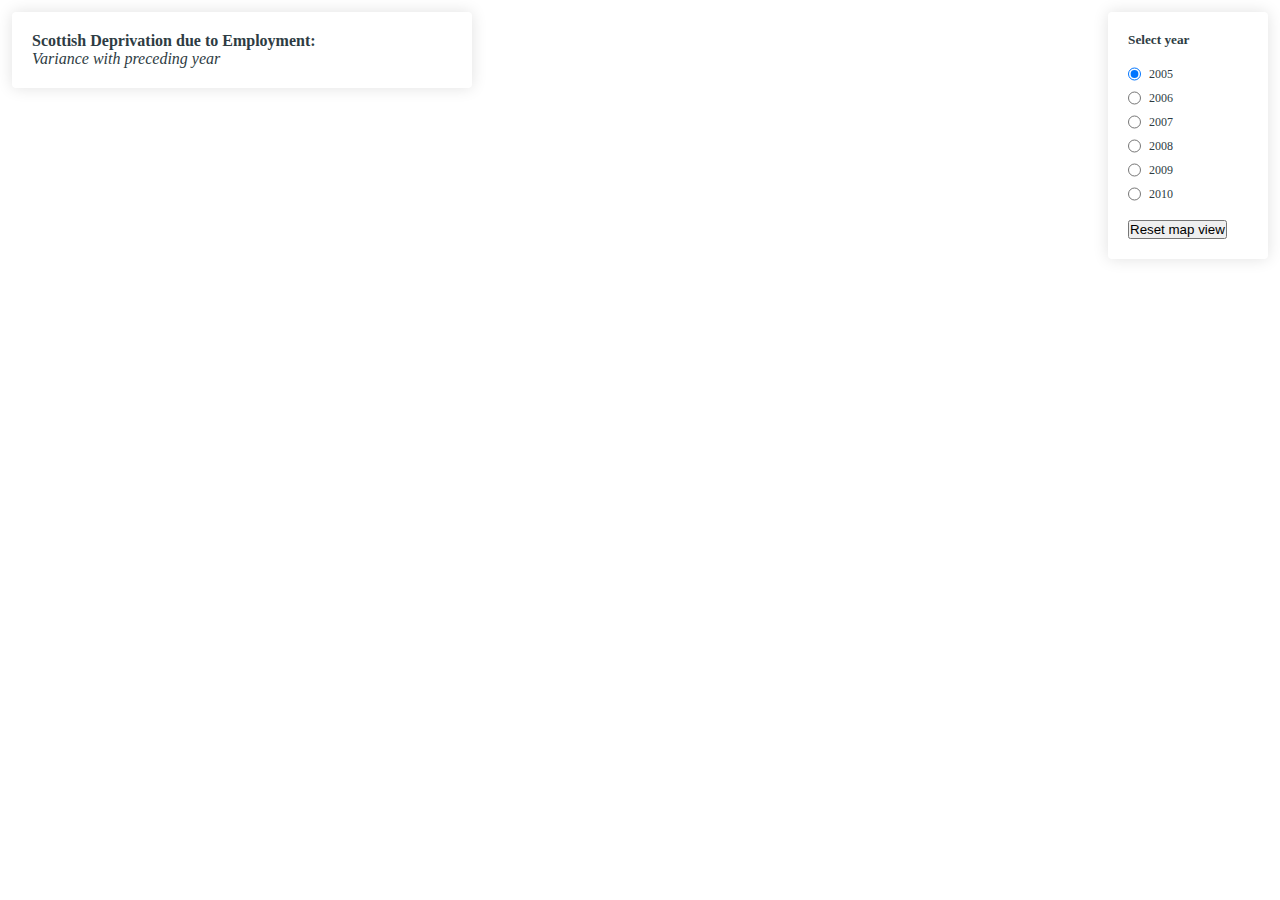
<file: airshiptest/index.html>
<!DOCTYPE html>
<html>

<head>
  <title>Example | CARTO-VL</title>
  <meta name="viewport" content="width=device-width, initial-scale=1.0">
  <meta charset="UTF-8">
  <!-- Include CARTO VL JS -->
  <script src="https://libs.cartocdn.com/carto-vl/v0.5.0-beta/carto-vl.js"></script>
  <!-- Include Mapbox GL JS -->
  <script src="https://cartodb-libs.global.ssl.fastly.net/mapbox-gl/v0.45.0-carto1/mapbox-gl.js"></script>
  <!-- Include Mapbox GL CSS -->
  <link href="https://api.tiles.mapbox.com/mapbox-gl-js/v0.45.0/mapbox-gl.css" rel="stylesheet" />
  <style>
    * {
      margin: 0;
      padding: 0;
      box-sizing: border-box;
    }

    #map {
      position: absolute;
      height: 100%;
      width: 100%;
    }

    #controls {
      position: absolute;
      padding: 20px;
      background: white;
      top: 12px;
      right: 12px;
      box-shadow: 0 0 16px rgba(0, 0, 0, 0.12);
      border-radius: 4px;
      width: 160px;
      color: #2E3C43;
    }

    #controls li {
      list-style-type: none;
      margin: 0 0 8px 0;
      display: flex;
      vertical-align: middle;
    }

    #controls li input {
      margin: 0 8px 0 0;
    }

    #controls li label {
      font: 12px/16px 'Open Sans';
      cursor: pointer;
    }

    #controls li:last-child {
      margin-bottom: 0;
    }

    #title {
      position: absolute;
      padding: 20px;
      background: white;
      top: 12px;
      left: 12px;
      box-shadow: 0 0 16px rgba(0, 0, 0, 0.12);
      border-radius: 4px;
      width: 460px;
      color: #2E3C43;
    }
  </style>
</head>

<body>
  <div id="map"></div>
  <div id="controls">
    <h5>Select year</h5>
    <br/>
    <ul>
      <li>
        <input type="radio" name="style" onclick="setColorRampColumn('_2005')" id="poly_2005" checked>
        <label for="auto">2005</label>
      </li>
      <li>
        <input type="radio" name="style" onclick="setColorRampColumn('_2006')" id="poly_2006">
        <label for="auto">2006</label>
      </li>
      <li>
        <input type="radio" name="style" onclick="setColorRampColumn('_2007')" id="poly_2007">
        <label for="auto">2007</label>
      </li>
      <li>
        <input type="radio" name="style" onclick="setColorRampColumn('_2008')" id="poly_2008">
        <label for="auto">2008</label>
      </li>
      <li>
        <input type="radio" name="style" onclick="setColorRampColumn('_2009')" id="poly_2009">
        <label for="auto">2009</label>
      </li>
      <li>
        <input type="radio" name="style" onclick="setColorRampColumn('_2010')" id="poly_2010">
        <label for="auto">2010</label>
      </li>
    </ul>
    <br/>
    <!-- <p onclick="printVizVariables();">Print viz vars</p>
    <br/> -->
    <button type="button" onclick="flyToPlace([-4.18265, 56.816922],5.7);">Reset map view</button>
    <br/>
    
  </div>
  <div id="title">
    <p><b>Scottish Deprivation due to Employment:</b></p>
    <p><i>Variance with preceding year</i></p>
  </div>
  <script>
    const map = new mapboxgl.Map({
      container: 'map',
      style: 'https://basemaps.cartocdn.com/gl/positron-gl-style/style.json',
      center: [-4.18265, 56.816922],
      zoom: 5.7,
      dragRotate: false
    });

    carto.setDefaultAuth({
      user: 'steve-carto',
      apiKey: '6Lw1Y1TTqhkvUxW2g7syPg'
    });

    const source = new carto.source.SQL(`
      SELECT * FROM sg_datazone_bdry_2001_deprv_time 
      WHERE the_geom && ST_MakeEnvelope(-7.65, 58.66, -1.7, 54.7, 4326)
    `);
    const s = carto.expressions;
    const viz = new carto.Viz({
      variables: {
        glob_min: s.globalMin(s.prop('_2005')),
        glob_max: s.globalMax(s.prop('_2005')),
        area_min: s.globalMin(s.prop('polygon_area')),
        area_max: s.globalMax(s.prop('polygon_area'))
      },
      color: s.ramp(s.globalQuantiles(s.prop('_2005'), 10), s.palettes.DARKMINT),
      strokeColor: s.rgba(120, 120, 120, 0.5),
      filter: s.between(s.prop('polygon_area'), s.div(1, s.mul(s.zoom(),100)), 0.2)
    });
    const layer = new carto.Layer('layer0', source, viz);
    layer.addTo(map);


    const interactivity = new carto.Interactivity(layer);
    interactivity.on('featureClick', event => {
      var target = [];
      target.push(event.coordinates.lng);
      target.push(event.coordinates.lat);
      flyToPlace(target,7);
    });


    function setColorRampColumn(column) {
      console.log('setColorRampColumn fired: ' + column)
      let newViz = new carto.Viz({
        color: s.ramp(s.globalQuantiles(s.prop(column), 10), s.palettes.DARKMINT),
        strokeColor: s.rgba(120, 120, 120, 0.5),
        filter: s.between(s.prop('polygon_area'), s.div(1, s.mul(s.zoom(),100)), 0.2)
      });

      //this didn't work out:
      // let newViz = new carto.Viz(viz._getdefinition);
      // console.log(newViz);
      // newViz.color = s.ramp(s.globalQuantiles(s.prop(column), 10), s.palettes.DARKMINT);

      layer.blendToViz(newViz, 5000);
    }

    function printVizVariables() {
      console.log("Variable: glob_min = " + viz.variables.glob_min.value);
      console.log("Variable: glob_max = " + viz.variables.glob_max.value);
      console.log("Variable: area_min = " + viz.variables.area_min.value);
      console.log("Variable: area_max = " + viz.variables.area_max.value);
    }

    function flyToPlace(target,zoom){
      map.flyTo({
        center: target,
        zoom: zoom,
        bearing: 0,
        speed: 0.3, 
        curve: 1
    });
    }

  </script>
</body>

</html>
</file>
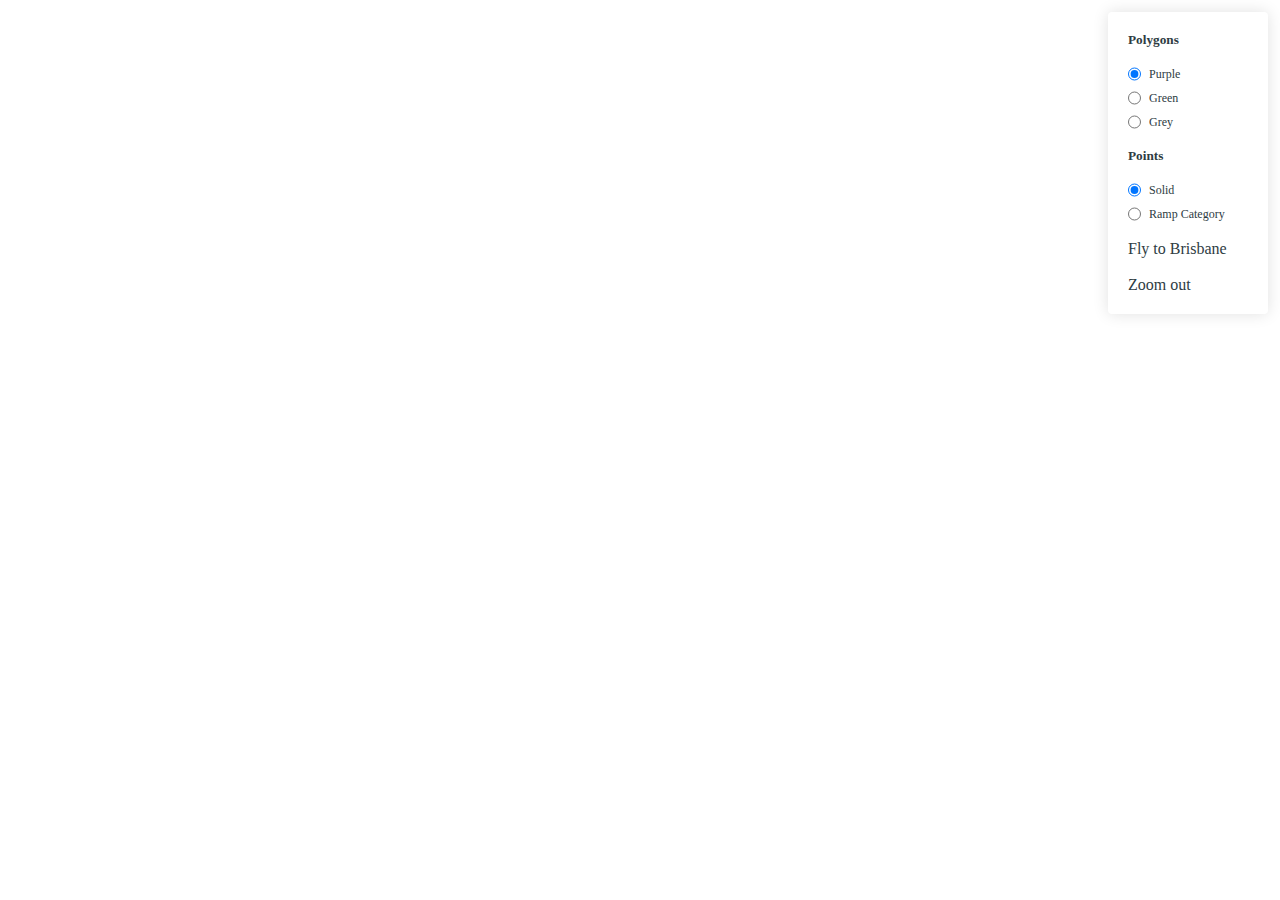
<file: PS/index.html>
<!DOCTYPE html>
<html>

<head>
  <title>Example | CARTO-VL</title>
  <meta name="viewport" content="width=device-width, initial-scale=1.0">
  <meta charset="UTF-8">
  <!-- Include CARTO VL JS -->
  <script src="https://cartodb.github.io/carto-vl/dist/carto-vl.js"></script>
  <!-- Include Mapbox GL JS -->
  <script src="https://cartodb-libs.global.ssl.fastly.net/mapbox-gl/v0.45.0-carto1/mapbox-gl.js"></script>
  <!-- Include Mapbox GL CSS -->
  <link href="https://api.tiles.mapbox.com/mapbox-gl-js/v0.45.0/mapbox-gl.css" rel="stylesheet" />
  <style>
    * {
      margin: 0;
      padding: 0;
      box-sizing: border-box;
    }
    
    #map {
      position: absolute;
      height: 100%;
      width: 100%;
    }
    
    #controls {
      position: absolute;
      padding: 20px;
      background: white;
      top: 12px;
      right: 12px;
      box-shadow: 0 0 16px rgba(0, 0, 0, 0.12);
      border-radius: 4px;
      width: 160px;
      color: #2E3C43;
    }
    
    #controls li {
      list-style-type: none;
      margin: 0 0 8px 0;
      display: flex;
      vertical-align: middle;
    }
    
    #controls li input {
      margin: 0 8px 0 0;
    }
    
    #controls li label {
      font: 12px/16px 'Open Sans';
      cursor: pointer;
    }
    
    #controls li:last-child {
      margin-bottom: 0;
    }
  </style>
</head>

<body>
  <div id="map"></div>
  <div id="controls">
    <h5>Polygons</h5>
    <br/>
    <ul>
      <li>
        <input type="radio" name="style" onclick="setPolysPurple()" id="poly_purple" checked>
        <label for="auto">Purple</label>
      </li>
      <li>
        <input type="radio" name="style" onclick="setPolysGreen()" id="poly_green">
        <label for="auto">Green</label>
      </li>
      <li>
        <input type="radio" name="style" onclick="setPolysGray()" id="poly_gray">
        <label for="auto">Grey</label>
      </li>
    </ul>
    <br/>
    <h5>Points</h5>
    <br/>
    <ul>
      <li>
        <input type="radio" name="points_style" onclick="setPointsSolid()" id="solid" checked>
        <label for="auto">Solid</label>
      </li>
      <li>
        <input type="radio" name="points_style" onclick="setRampCategory()" id="catgeory">
        <label for="auto">Ramp Category</label>
      </li>
    </ul>
    <br/>
    <!--<h5>Filter</h5>
    <br/>
    <ul>
      <li>
        <input type="checkbox" name="filter" onclick="setPointsFilter()" id="pointsFilter">
        <label for="auto">Only Supermarkets</label>
      </li>
    </ul><br/>-->
    <p onclick="flyToBrisbane();">Fly to Brisbane</p><br/>
    <p onclick="flyToAustralia();">Zoom out</p>
  </div>
  <script>
    const map = new mapboxgl.Map({
      container: 'map',
      style: 'https://basemaps.cartocdn.com/gl/positron-gl-style/style.json',
      center: [133.7751, -25.2744],
      zoom: 3,
      dragRotate: false
    });

    carto.setDefaultAuth({
      user: 'steve-carto',
      apiKey: 'YOUR_API_KEY'
    });

    const source = new carto.source.Dataset(`
      sa1_2016_aust
    `);
    const s = carto.expressions;
    const viz = new carto.Viz({
      color: s.rgba(100, 0, 175, 0.5)
    });
    const layer = new carto.Layer('layer', source, viz);
    
    var polysColor = s.rgba(100, 0, 175, 0.5);

/*
    const interactivity = new carto.Interactivity(layer);
    interactivity.on('featureEnter', event => {
      style(event.features);
    });
    interactivity.on('featureLeave', event => {
      styleRevert(event.features);
    });
*/
    layer.addTo(map);

    const points_source = new carto.source.Dataset(`
      australia_retail_points
    `);
    const points_viz = new carto.Viz({
      color: s.rgba(180, 0, 20, 0.9),
      strokeWidth: 0.3,
      strokeColor: s.hsv(1, 0, 1)
    });
    const points_layer = new carto.Layer('points_layer', points_source, points_viz);
    points_layer.addTo(map);

    function setPolysPurple() {
      polysColor = s.rgba(100, 0, 175, 0.5);
      layer.blendToViz(new carto.Viz({
        color: polysColor
      }));
    }

    function setPolysGreen() {
      polysColor = s.rgba(60, 200, 40, 0.8);
      layer.blendToViz(new carto.Viz({
        color: polysColor
      }));
    }
    
    function setPolysGray() {
      polysColor = s.rgba(120, 120, 120, 0.3);
      layer.blendToViz(new carto.Viz({
        color: polysColor
      }));
    }

    function setPointsSolid() {
      points_layer.blendToViz(new carto.Viz({
        color: s.rgba(180, 0, 20, 0.9),
        strokeWidth: 0.3,
        strokeColor: s.hsv(1, 0, 1)
      }));
    }

    function setRampCategory() {
      points_layer.blendToViz(new carto.Viz({
        color: s.ramp(s.prop('type'), s.palettes.VIVID),
        strokeWidth: 0.5,
        strokeColor: s.rgba(230, 230, 230, 0.8),
        width: 7
      }));
    }
    
    function style(features){
      features.forEach(function(feature){
        feature.color.blendTo(s.rgba(20, 20, 20, 0.9),200);
      })
    }
    
    function styleRevert(features){
      features.forEach(function(feature){
        feature.color.blendTo(polysColor,200);
      })
    }

    //not implemented
    function setPointsFilter() {
      console.log(points_layer);
      points_layer.blendToViz(new carto.Viz({
        color: s.ramp(s.prop('type'), s.palettes.VIVID),
        strokeWidth: 0.5,
        strokeColor: s.rgba(230, 230, 230, 0.8),
        width: 7,
        filter: 1
      }));
    }

    function flyToBrisbane() {
      map.flyTo({
        center: [153.021072, -27.470125],
        zoom: 11
      });
    }

    function flyToAustralia() {
      map.flyTo({
        center: [133.7751, -25.2744],
        zoom: 3
      });
    }
  </script>
</body>

</html>
</file>
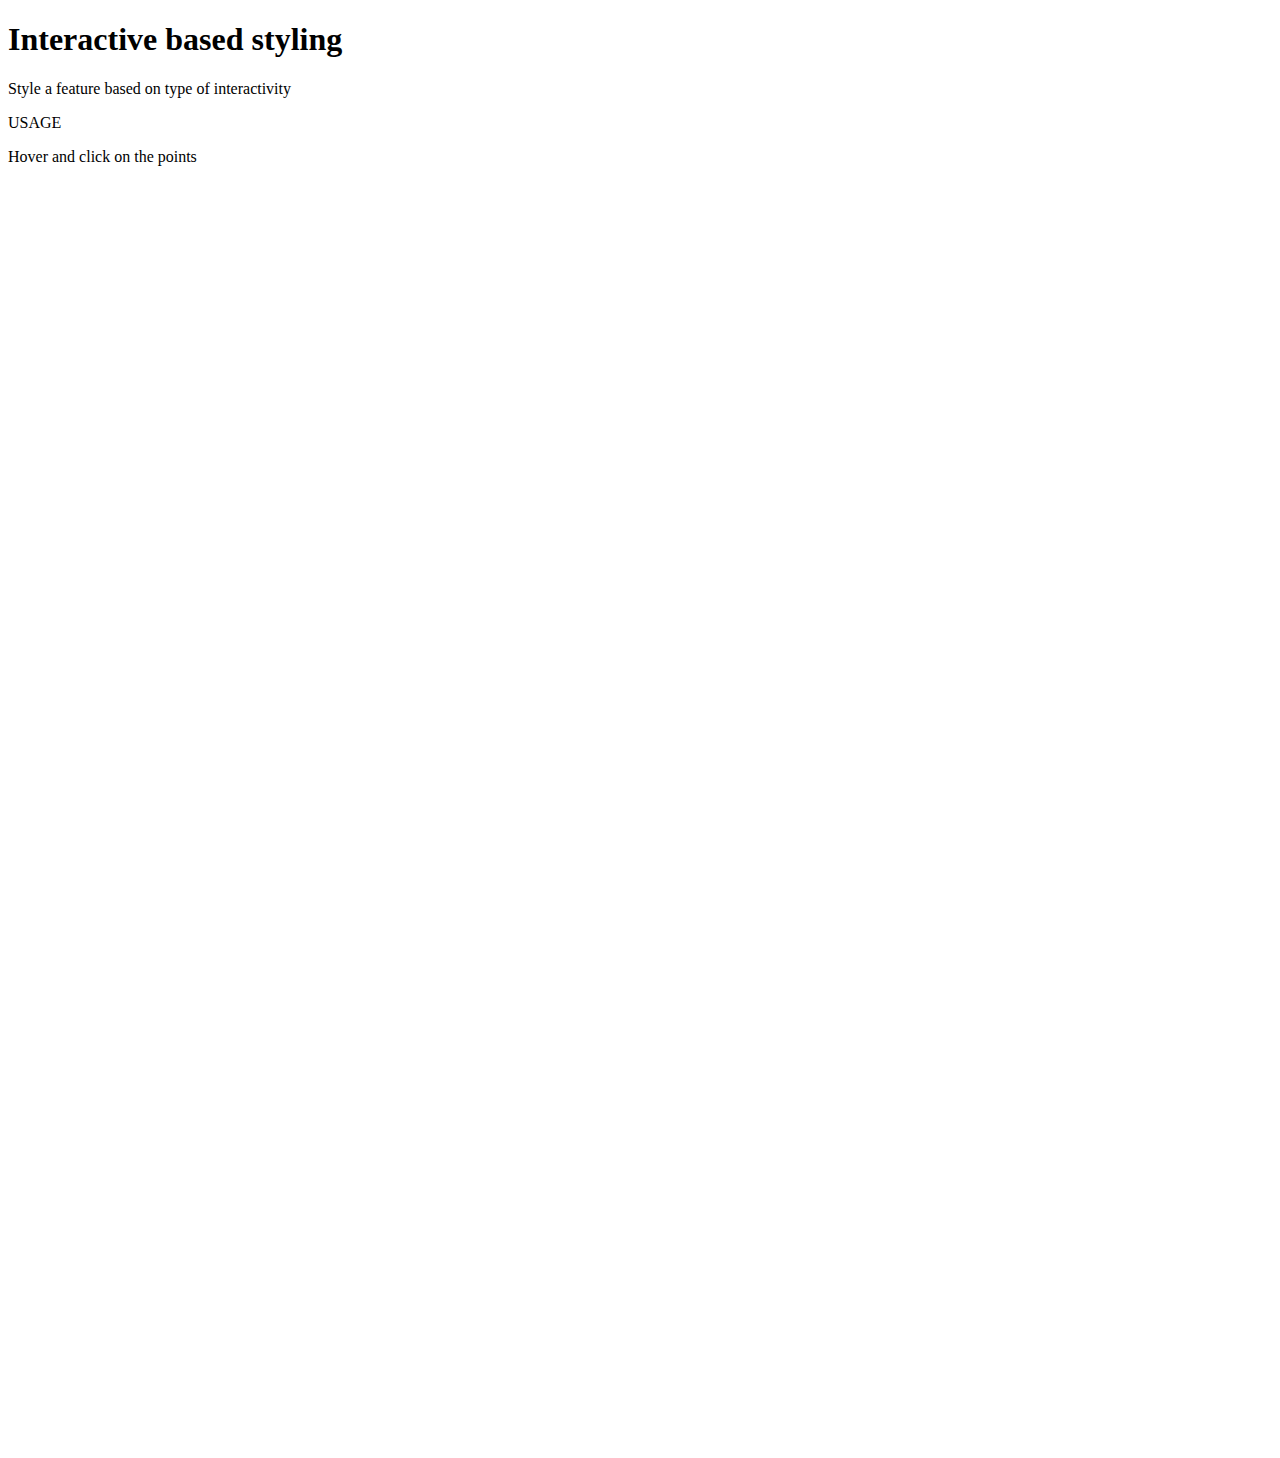
<file: airshiptest/steph.html>
<!DOCTYPE html>
<html>

<head>
  <title>Interactive based styling | CARTO</title>
  <meta name="viewport" content="width=device-width, initial-scale=1.0">
  <meta charset="UTF-8">
  <!-- Include CARTO VL JS -->
  <script src="https://libs.cartocdn.com/carto-vl/v0.6.2/carto-vl.min.js"></script>
  <!-- Include Mapbox GL JS -->
  <script src="https://libs.cartocdn.com/mapbox-gl/v0.45.0-carto1/mapbox-gl.js"></script>
  <!-- Include Mapbox GL CSS -->
  <link href="https://libs.cartocdn.com/mapbox-gl/v0.45.0-carto1/mapbox-gl.css" rel="stylesheet" />
  <link href="https://carto.com/developers/carto-vl/examples/maps/style.css" rel="stylesheet">
</head>

<body>
  <div id="map"></div>
  <aside class="toolbox">
    <div class="box">
      <header>
        <h1>Interactive based styling</h1>
      </header>
      <section>
        <p class="description open-sans">Style a feature based on type of interactivity</p>
        <div class="separator"></div>
        <section class="usage">
          <header>USAGE</header>
          <p class="open-sans">Hover and click on the points</p>
        </section>
      </section>
      <footer class="js-footer"></footer>
    </div>
  </aside>
  <div id="loader">
    <div class="CDB-LoaderIcon CDB-LoaderIcon--big">
      <svg class="CDB-LoaderIcon-spinner" viewBox="0 0 50 50">
        <circle class="CDB-LoaderIcon-path" cx="25" cy="25" r="20" fill="none"></circle>
      </svg>
    </div>
  </div>
  <script>
    const map = new mapboxgl.Map({
      container: 'map',
      style: 'https://basemaps.cartocdn.com/gl/voyager-gl-style/style.json',
      center: [0, 30],
      zoom: 1.5,
      scrollZoom: false,
      dragRotate: false,
      touchZoomRotate: false,
    });

    // Define user
    carto.setDefaultAuth({
      user: 'cartovl',
      apiKey: 'default_public'
    });



    // Define layer
    const mySource = new carto.source.Dataset('world_population_2015');

    const viz = new carto.Viz(`
      width: sqrt($pop_2015)/200
      color: opacity(yellow, .5)
      strokeColor: opacity(yellow, 0.8)
    `);

    const updatedViz = new carto.Viz(`
      width: sqrt($pop_2015)/200
      color: opacity(red, .5)
      strokeColor: opacity(red, 0.8)
    `);

    const myLayer = new carto.Layer('layer', mySource, viz);

    // Define interactivity
    const interactivity = new carto.Interactivity(myLayer);
    const delay = 100;
    
    interactivity.on('featureClick', event => {
      if (event.features.length > 0) {
        const feature = event.features[0];

        clickedFeatureID = feature.id; //dunno if these are needed?
        clicked = true;

        myLayer.update(mySource, updatedViz).then(updateFeature(feature, 'opacity(blue, 0.8)', delay));
      }
    });

    function updateFeature(feature, value, delay) {
      console.log("feature = " + feature);
      console.log("feature.id = " + feature.id);
      console.log("value = " + value);
      console.log("delay = " + delay);

      feature.color.blendTo(value, delay);

    }

    myLayer.addTo(map, 'watername_ocean');
    myLayer.on('loaded', hideLoader);

    function hideLoader() {
      document.getElementById('loader').style.opacity = '0';
    }
  </script>
</body>

</html>
</file>
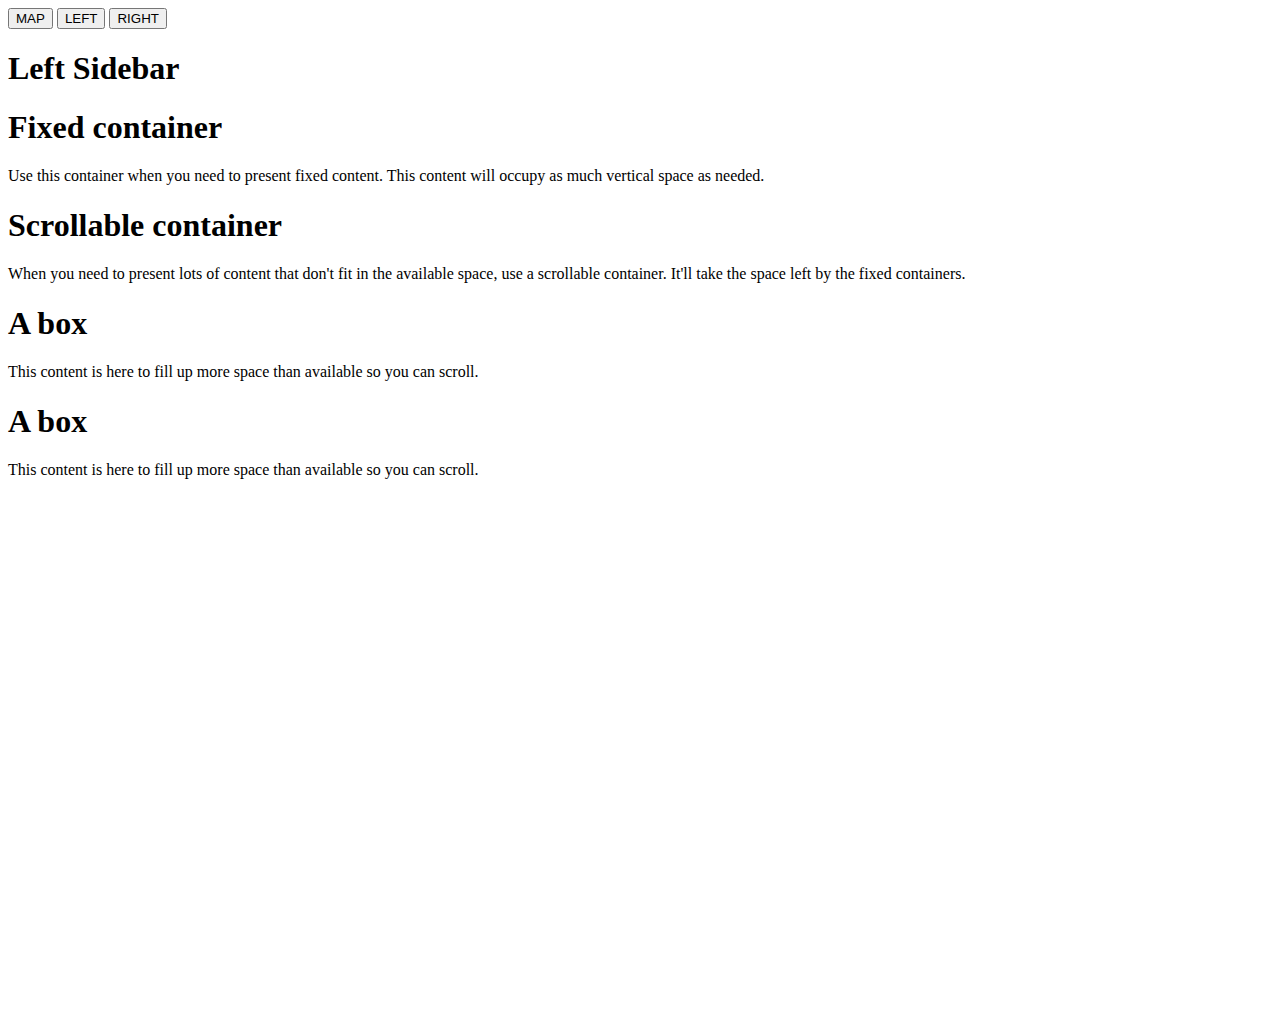
<file: airshiptest/t1.html>
<!DOCTYPE html>
<html>

<head>
  <title>Example | CARTO-VL</title>
  <meta name="viewport" content="width=device-width, initial-scale=1.0">
  <meta charset="UTF-8">
  <!-- Include CARTO VL JS -->
  <script src="https://libs.cartocdn.com/carto-vl/v0.6.2/carto-vl.min.js"></script>
  <!-- Include Mapbox GL JS -->
  <script src="https://libs.cartocdn.com/mapbox-gl/v0.45.0-carto1/mapbox-gl.js"></script>
  <!-- Include Mapbox GL CSS -->
  <link href="https://libs.cartocdn.com/mapbox-gl/v0.45.0-carto1/mapbox-gl.css" rel="stylesheet" />

  <!-- Include airship -->
  <link rel="stylesheet" href="https://deploy-preview-141--carto-airship.netlify.com/packages/styles/dist/airship.css">

  <link href="https://carto.com/developers/carto-vl/examples/maps/style.css" rel="stylesheet">


  <style>
    #map {
      position: absolute;
      height: 100%;
      width: 100%;
    }
  </style>
</head>

<body class="as-app as-app--nav-top">
  <div role="tablist" class="as-toolbar-tabs as-tabs">
    <button onclick="showMap(event)" role="tab" class="as-tabs__item as-tabs__item--active">MAP</button>
    <button onclick="showLeft(event)" role="tab" class="as-tabs__item">LEFT</button>
    <button onclick="showRight(event)" role="tab" class="as-tabs__item">RIGHT</button>
  </div>

  <main class="as-app-content">
    <aside class="as-sidebar as-sidebar--left">
      <h1>Left Sidebar</h1>
      <p>
        <div class="cvl-MapInfo map-info"></div>
      </p>
    </aside>

    <div class="as-map-wrapper">
      <div id="map"></div>
    </div>

    <aside class="as-sidebar as-sidebar--right">
      <div id="right-panel-1" class="as-container as-container--border">
        <section class="as-box">
          <h1 class="as-title">Fixed container</h1>
          <p>Use this container when you need to present fixed content. This content will occupy as much vertical space as
            needed.
          </p>
        </section>
      </div>
      <div class="as-container as-container--scrollable">
        <section class="as-box">
          <h1 class="as-title">Scrollable container</h1>
          <p>When you need to present lots of content that don't fit in the available space, use a scrollable container.
            It'll take the space left by the fixed containers.</p>
        </section>
        <section class="as-box">
          <h1 class="as-title">A box</h1>
          <p>This content is here to fill up more space than available so you can scroll.</p>
        </section>
        <section class="as-box">
          <h1 class="as-box">A box</h1>
          <p>This content is here to fill up more space than available so you can scroll.</p>
        </section>
      </div>
    </aside>
  </main>
</body>

<script>
  const map = new mapboxgl.Map({
    container: 'map',
    style: 'https://basemaps.cartocdn.com/gl/positron-gl-style/style.json',
    center: [-4.076911, 54.812878],
    zoom: 4.6,
    dragRotate: false
  });

  carto.setDefaultAuth({
    user: 'steve-carto',
    apiKey: 'mTu8h5h0JSd5dZaR6uOMeQ'
  });

  const mrli_pc_sector_source = new carto.source.SQL(`
    SELECT cartodb_id,
           the_geom,
           the_geom_webmercator,
           gissect as postcode_sector,
           total_merchants,
           sales_score,
           growth_score,
           stability_score,
           ticket_size_score,
           transactions_score,
           month_date
    FROM mrli_uk
    WHERE month_date = '2018-04-01'
    AND category = 'total retail'
    ORDER BY sales_score desc
    
  `);

  const mrli_pc_area_source = new carto.source.SQL(`
    SELECT p.cartodb_id, p.the_geom, p.the_geom_webmercator, avg(m.sales_pc_area_score) as avg_sales_score
    FROM postcode_areas p
    LEFT JOIN mrli_uk_raw m
    ON p.postcode_area = m.postcode_area
    WHERE m.category = 'total retail'
    AND m.month = '2018-04-01'
    GROUP BY p.cartodb_id, p.the_geom, p.the_geom_webmercator
    
  `);

  const mrli_pc_district_source = new carto.source.SQL(`
    SELECT p.cartodb_id, p.the_geom, p.the_geom_webmercator, avg(m.sales_pc_district_score) as avg_sales_score
    FROM postcode_district p
    LEFT JOIN mrli_uk_raw m
    ON p.postcode_district = m.postcode_district
    WHERE m.category = 'total retail'
    AND m.month = '2018-04-01'
    GROUP BY p.cartodb_id, p.the_geom, p.the_geom_webmercator
    
  `);




  const s = carto.expressions;

  const viz_sector = new carto.Viz({
    color: s.opacity(s.ramp(s.globalQuantiles(s.prop('sales_score'), 10), s.palettes.SUNSETDARK), 0.5),
    strokeColor: s.rgba(120, 120, 120, 0.5),
    filter: s.between(s.zoom(), s.pow(2, 8.2), s.pow(2, 15))
  });

  const sector_layer = new carto.Layer('sector_layer', mrli_pc_sector_source, viz_sector);
  sector_layer.addTo(map);

  const viz_district = new carto.Viz({
    color: s.ramp(s.globalQuantiles(s.prop('avg_sales_score'), 10), s.palettes.SUNSETDARK),
    strokeColor: s.rgba(255, 255, 255, 0.9),
    filter: s.between(s.zoom(), s.pow(2, 6), s.pow(2, 8.2))
  });

  const district_layer = new carto.Layer('district_layer', mrli_pc_district_source, viz_district);
  district_layer.addTo(map);

  const viz_area = new carto.Viz({
    variables: {
      score: s.prop('avg_sales_score')
    },
    color: s.ramp(s.globalQuantiles(s.prop('avg_sales_score'), 10), s.palettes.SUNSETDARK),
    strokeColor: s.rgba(255, 255, 255, 0.9),
    filter: s.between(s.zoom(), s.pow(2, 0), s.pow(2, 6))
  });

  const area_layer = new carto.Layer('area_layer', mrli_pc_area_source, viz_area);

  // Define interactivity
  const interactivity = new carto.Interactivity(area_layer);
  interactivity.on('featureClick', updatePanel);

  area_layer.addTo(map);

  map.on('zoom', updateMapInfo);
  map.on('move', updateMapInfo);

  // Add zoom and rotation controls to the map.
  map.addControl(new mapboxgl.NavigationControl());

  function updateMapInfo() {
    let center = map.getCenter();
    document.querySelector('.map-info').innerText = `Center: [${center.lng.toFixed(6)}, ${center.lat.toFixed(6)}] \n Zoom: ${map.getZoom().toFixed(6)}`;
  }

  function updatePanel(event) {
    let content = '';
    for (let feature of event.features) {
      content += `
        <section class="as-box">
        <h1 class="as-title">Score</h1>
        <h2>
            ${feature.variables.score.value}
        </h2>
      </section>
      `;
    }
    document.getElementById('right-panel-1').innerHTML = content;
  }

  updateMapInfo();

/*
  const interactivity = new carto.Interactivity(layer);
  interactivity.on('featureClick', event => {
    var target = [];
    target.push(event.coordinates.lng);
    target.push(event.coordinates.lat);
    flyToPlace(target, 7);
  });


  function setColorRampColumn(column) {
    console.log('setColorRampColumn fired: ' + column)
    let newViz = new carto.Viz({
      color: s.ramp(s.globalQuantiles(s.prop(column), 10), s.palettes.DARKMINT),
      strokeColor: s.rgba(120, 120, 120, 0.5),
      filter: s.between(s.prop('polygon_area'), s.div(1, s.mul(s.zoom(), 100)), 0.2)
    });

    //this didn't work out:
    // let newViz = new carto.Viz(viz._getdefinition);
    // console.log(newViz);
    // newViz.color = s.ramp(s.globalQuantiles(s.prop(column), 10), s.palettes.DARKMINT);

    layer.blendToViz(newViz, 5000);
  }

  function printVizVariables() {
    console.log("Variable: glob_min = " + viz.variables.glob_min.value);
    console.log("Variable: glob_max = " + viz.variables.glob_max.value);
    console.log("Variable: area_min = " + viz.variables.area_min.value);
    console.log("Variable: area_max = " + viz.variables.area_max.value);
  }

  function flyToPlace(target, zoom) {
    map.flyTo({
      center: target,
      zoom: zoom,
      bearing: 0,
      speed: 0.3,
      curve: 1
    });
  }
  */

</script>

</html>
</file>
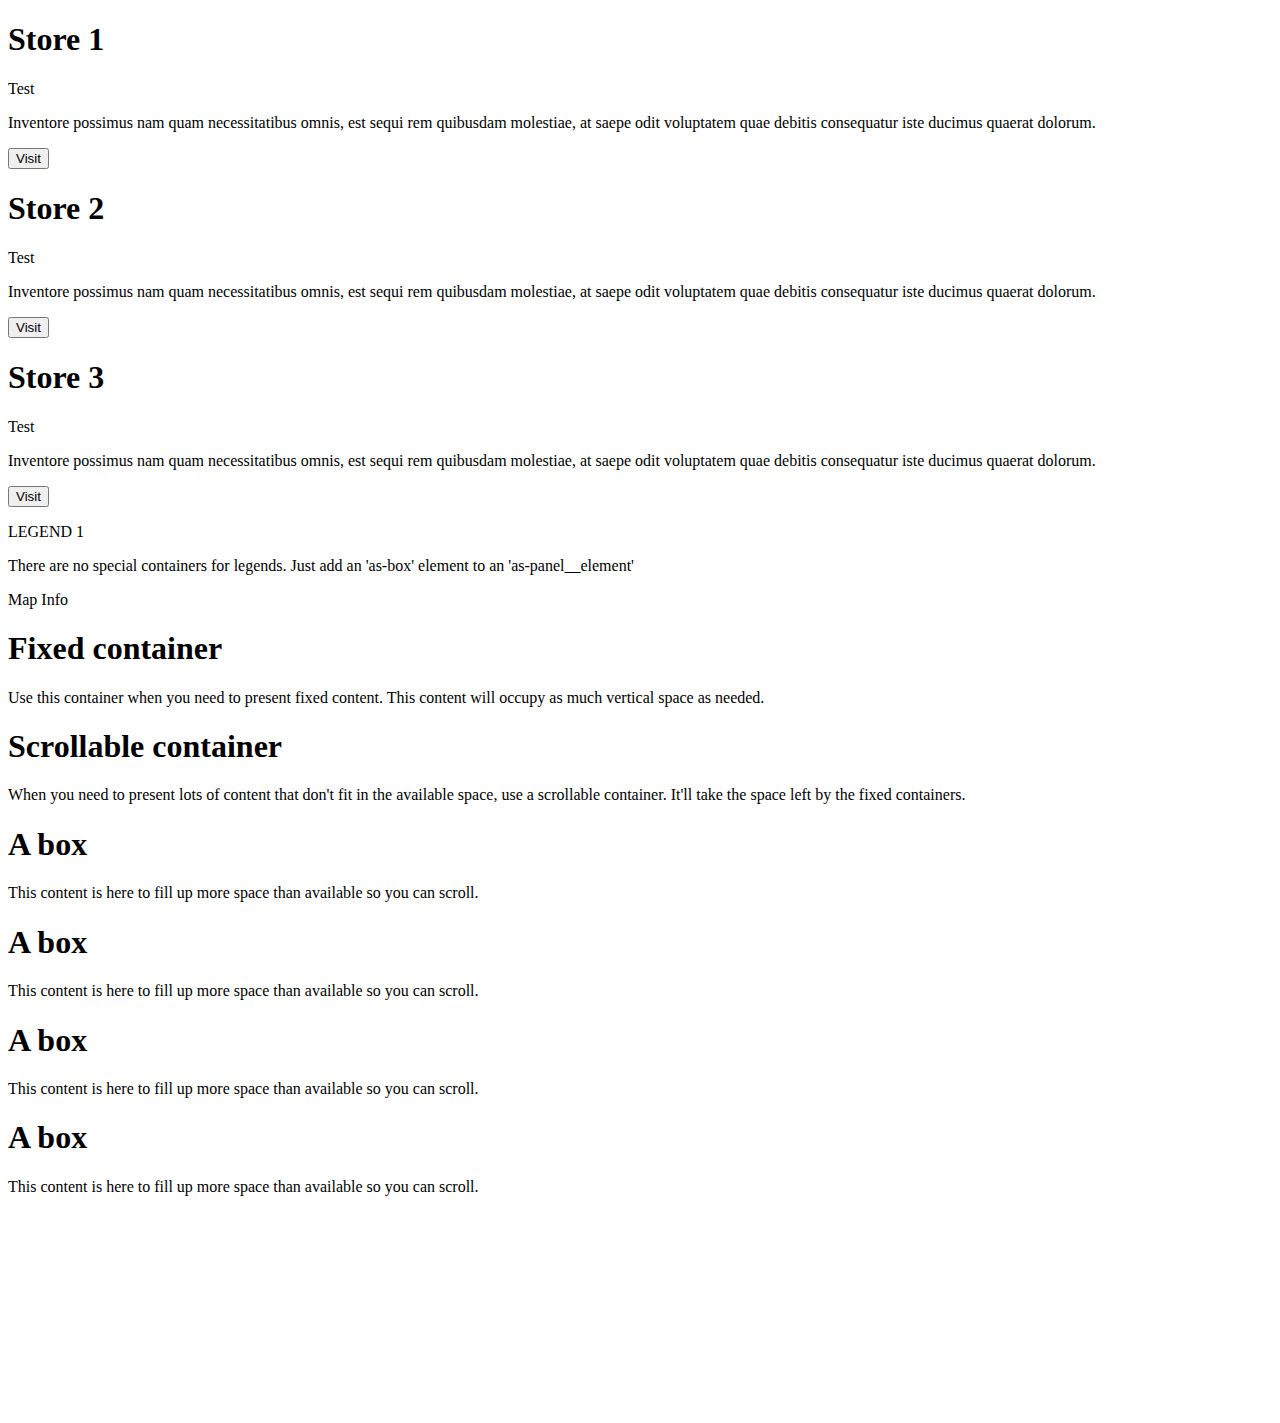
<file: airshiptest/t2.html>
<!DOCTYPE html>
<html>

<head>
  <title>Example | CARTO-VL</title>
  <meta name="viewport" content="width=device-width, initial-scale=1.0">
  <meta charset="UTF-8">
  <!-- Include CARTO VL JS -->
  <script src="https://libs.cartocdn.com/carto-vl/v0.6.2/carto-vl.min.js"></script>
  <!-- Include Mapbox GL JS -->
  <script src="https://libs.cartocdn.com/mapbox-gl/v0.45.0-carto1/mapbox-gl.js"></script>
  <!-- Include Mapbox GL CSS -->
  <link href="https://libs.cartocdn.com/mapbox-gl/v0.45.0-carto1/mapbox-gl.css" rel="stylesheet" />

  <!-- Include airship -->
  <link rel="stylesheet" href="https://libs.cartocdn.com/airship-styles/v1.0.0-alpha.37/airship.css">
  <link rel="stylesheet" href="https://libs.cartocdn.com/airship-icons/v1.0.0-alpha.37/icons.css">

  <script src="https://libs.cartocdn.com/airship-components/v1.0.0-alpha.37/airship.js"></script>

  <link href="https://carto.com/developers/carto-vl/examples/maps/style.css" rel="stylesheet">


  <style>
    #map {
      position: absolute;
      height: 100%;
      width: 100%;
    }
  </style>
</head>

<body class="as-app">
  <as-application-content>
    <aside class="as-sidebar as-sidebar--left" data-name="Stores">
        <div class="as-container">
            <section class="as-box">
              <h1 class="as-title">Store 1</h1>
              <div class="as-badge">Test</div>
              <p class="as-body">
                Inventore possimus nam quam necessitatibus omnis, est sequi rem quibusdam molestiae, at saepe odit voluptatem quae debitis consequatur iste ducimus quaerat dolorum.
              </p>
              <button class="as-btn as-btn--secondary as-btn--s">Visit</button>
            </section>
            <section class="as-box">
              <h1 class="as-title">Store 2</h1>
              <div class="as-badge">Test</div>
              <p class="as-body">
                Inventore possimus nam quam necessitatibus omnis, est sequi rem quibusdam molestiae, at saepe odit voluptatem quae debitis consequatur iste ducimus quaerat dolorum.
              </p>
              <button class="as-btn as-btn--secondary as-btn--s">Visit</button>
            </section>
            <section class="as-box">
              <h1 class="as-title">Store 3</h1>
              <div class="as-badge">Test</div>
              <p class="as-body">
                Inventore possimus nam quam necessitatibus omnis, est sequi rem quibusdam molestiae, at saepe odit voluptatem quae debitis consequatur iste ducimus quaerat dolorum.
              </p>
              <button class="as-btn as-btn--secondary as-btn--s">Visit</button>
            </section>
        </div>
    </aside>
  
    <div class="as-map-wrapper">
        <div class="as-map">
          <div id="map"></div>
          <div class="as-panels" data-name="Legends">
            <div class="as-panel as-panel--top as-panel--right">
              <div class="as-panel__element">
                <section class="as-box">
                  <p class="as-subheader">LEGEND 1</p>
                  <p class="as-body">
                    There are no special containers for legends. Just add an 'as-box' element to an 'as-panel__element'
                  </p>
                </section>
                <section class="as-box">
                  <p class="as-subheader">Map Info</p>
                  <p class="as-body">
                    <div class="map-info"></div>
                  </p>
                </section>
              </div>
            </div>
          </div>
        </div>
      </div>
  
      <aside class="as-sidebar as-sidebar--right" data-name="Containers">
        <div class="as-container as-container--border">
          <section class="as-box">
            <h1 class="as-title">Fixed container</h1>
            <p class="as-body">Use this container when you need to present fixed content. This content will occupy as much vertical
              space as needed.</p>
          </section>
        </div>
        <div class="as-container as-container--scrollable">
          <section class="as-box">
            <h1 class="as-title">Scrollable container</h1>
            <p class="as-body">
              When you need to present lots of content that don't fit in the available space, use a scrollable container. It'll take the
              space left by the fixed containers.
            </p>
          </section>
          <section class="as-box">
            <h1 class="as-title">A box</h1>
            <p class="as-body">
              This content is here to fill up more space than available so you can scroll.
            </p>
          </section>
          <section class="as-box">
            <h1 class="as-title">A box</h1>
            <p class="as-body">
              This content is here to fill up more space than available so you can scroll.
            </p>
          </section>
          <section class="as-box">
            <h1 class="as-title">A box</h1>
            <p class="as-body">
              This content is here to fill up more space than available so you can scroll.
            </p>
          </section>
          <section class="as-box">
            <h1 class="as-title">A box</h1>
            <p class="as-body">
              This content is here to fill up more space than available so you can scroll.
            </p>
          </section>
        </div>
      </aside>
  </as-application-content>
</body>

<script>
  const map = new mapboxgl.Map({
    container: 'map',
    style: 'https://basemaps.cartocdn.com/gl/positron-gl-style/style.json',
    center: [-4.076911, 54.812878],
    zoom: 4.6,
    dragRotate: false
  });

  carto.setDefaultAuth({
    user: 'steve-carto',
    apiKey: 'mTu8h5h0JSd5dZaR6uOMeQ'
  });

  const mrli_pc_sector_source = new carto.source.SQL(`
    SELECT cartodb_id,
           the_geom,
           the_geom_webmercator,
           gissect as postcode_sector,
           total_merchants,
           sales_score,
           growth_score,
           stability_score,
           ticket_size_score,
           transactions_score,
           month_date
    FROM mrli_uk
    WHERE month_date = '2018-04-01'
    AND category = 'total retail'
    ORDER BY sales_score desc
    
  `);

  const mrli_pc_area_source = new carto.source.SQL(`
    SELECT p.cartodb_id, p.the_geom, p.the_geom_webmercator, avg(m.sales_pc_area_score) as avg_sales_score, area_name
    FROM postcode_areas p
    LEFT JOIN mrli_uk_raw m
    ON p.postcode_area = m.postcode_area
    WHERE m.category = 'total retail'
    AND m.month = '2018-04-01'
    GROUP BY p.cartodb_id, p.the_geom, p.the_geom_webmercator, area_name
    
  `);

  const mrli_pc_district_source = new carto.source.SQL(`
    SELECT p.cartodb_id, p.the_geom, p.the_geom_webmercator, avg(m.sales_pc_district_score) as avg_sales_score, p.postcode_district
    FROM postcode_district p
    LEFT JOIN mrli_uk_raw m
    ON p.postcode_district = m.postcode_district
    WHERE m.category = 'total retail'
    AND m.month = '2018-04-01'
    GROUP BY p.cartodb_id, p.the_geom, p.the_geom_webmercator, p.postcode_district
    
  `);




  const s = carto.expressions;

  const viz_sector = new carto.Viz({
    color: s.opacity(s.ramp(s.globalQuantiles(s.prop('sales_score'), 10), s.palettes.SUNSETDARK), 0.5),
    strokeColor: s.rgba(120, 120, 120, 0.5),
    filter: s.between(s.zoom(), s.pow(2, 8.2), s.pow(2, 15))
  });

  const sector_layer = new carto.Layer('sector_layer', mrli_pc_sector_source, viz_sector);
  sector_layer.addTo(map);

  const viz_district = new carto.Viz({
    variables: {
      score: s.prop('avg_sales_score'),
      name: s.prop('postcode_district')
    },
    color: s.ramp(s.globalQuantiles(s.prop('avg_sales_score'), 10), s.palettes.SUNSETDARK),
    strokeColor: s.rgba(255, 255, 255, 0.9),
    filter: s.between(s.zoom(), s.pow(2, 6), s.pow(2, 8.2))
  });

  const district_layer = new carto.Layer('district_layer', mrli_pc_district_source, viz_district);
  district_layer.addTo(map);

  const viz_area = new carto.Viz({
    variables: {
      score: s.prop('avg_sales_score'),
      name: s.prop('area_name')
    },
    color: s.ramp(s.globalQuantiles(s.prop('avg_sales_score'), 10), s.palettes.SUNSETDARK),
    strokeColor: s.rgba(255, 255, 255, 0.9),
    filter: s.between(s.zoom(), s.pow(2, 0), s.pow(2, 6))
  });

  const area_layer = new carto.Layer('area_layer', mrli_pc_area_source, viz_area);

  // Define interactivity
  const interactivity = new carto.Interactivity([area_layer, district_layer]);
  interactivity.on('featureClick', updatePanel);

  area_layer.addTo(map);

  map.on('zoom', updateMapInfo);
  map.on('move', updateMapInfo);

  // Add zoom and rotation controls to the map.
  map.addControl(new mapboxgl.NavigationControl());

  function updateMapInfo() {
    let center = map.getCenter();
    document.querySelector('.map-info').innerText = `Center: [${center.lng.toFixed(6)}, ${center.lat.toFixed(6)}] \n Zoom: ${map.getZoom().toFixed(6)}`;
  }

  function updatePanel(event) {
    let content = '';
    for (let feature of event.features) {
      content += `
        <section class="as-box">
        <h1 class="as-title">Score</h1>
        <h2>
            ${feature.variables.name.value}
        </h2>
        <h2>
            ${feature.variables.score.value}
        </h2>
      </section>
      `;
    }
    document.getElementById('right-panel-1').innerHTML = content;
  }

  updateMapInfo();

/*
  const interactivity = new carto.Interactivity(layer);
  interactivity.on('featureClick', event => {
    var target = [];
    target.push(event.coordinates.lng);
    target.push(event.coordinates.lat);
    flyToPlace(target, 7);
  });


  function setColorRampColumn(column) {
    console.log('setColorRampColumn fired: ' + column)
    let newViz = new carto.Viz({
      color: s.ramp(s.globalQuantiles(s.prop(column), 10), s.palettes.DARKMINT),
      strokeColor: s.rgba(120, 120, 120, 0.5),
      filter: s.between(s.prop('polygon_area'), s.div(1, s.mul(s.zoom(), 100)), 0.2)
    });

    //this didn't work out:
    // let newViz = new carto.Viz(viz._getdefinition);
    // console.log(newViz);
    // newViz.color = s.ramp(s.globalQuantiles(s.prop(column), 10), s.palettes.DARKMINT);

    layer.blendToViz(newViz, 5000);
  }

  function printVizVariables() {
    console.log("Variable: glob_min = " + viz.variables.glob_min.value);
    console.log("Variable: glob_max = " + viz.variables.glob_max.value);
    console.log("Variable: area_min = " + viz.variables.area_min.value);
    console.log("Variable: area_max = " + viz.variables.area_max.value);
  }

  function flyToPlace(target, zoom) {
    map.flyTo({
      center: target,
      zoom: zoom,
      bearing: 0,
      speed: 0.3,
      curve: 1
    });
  }
  */

</script>

</html>
</file>
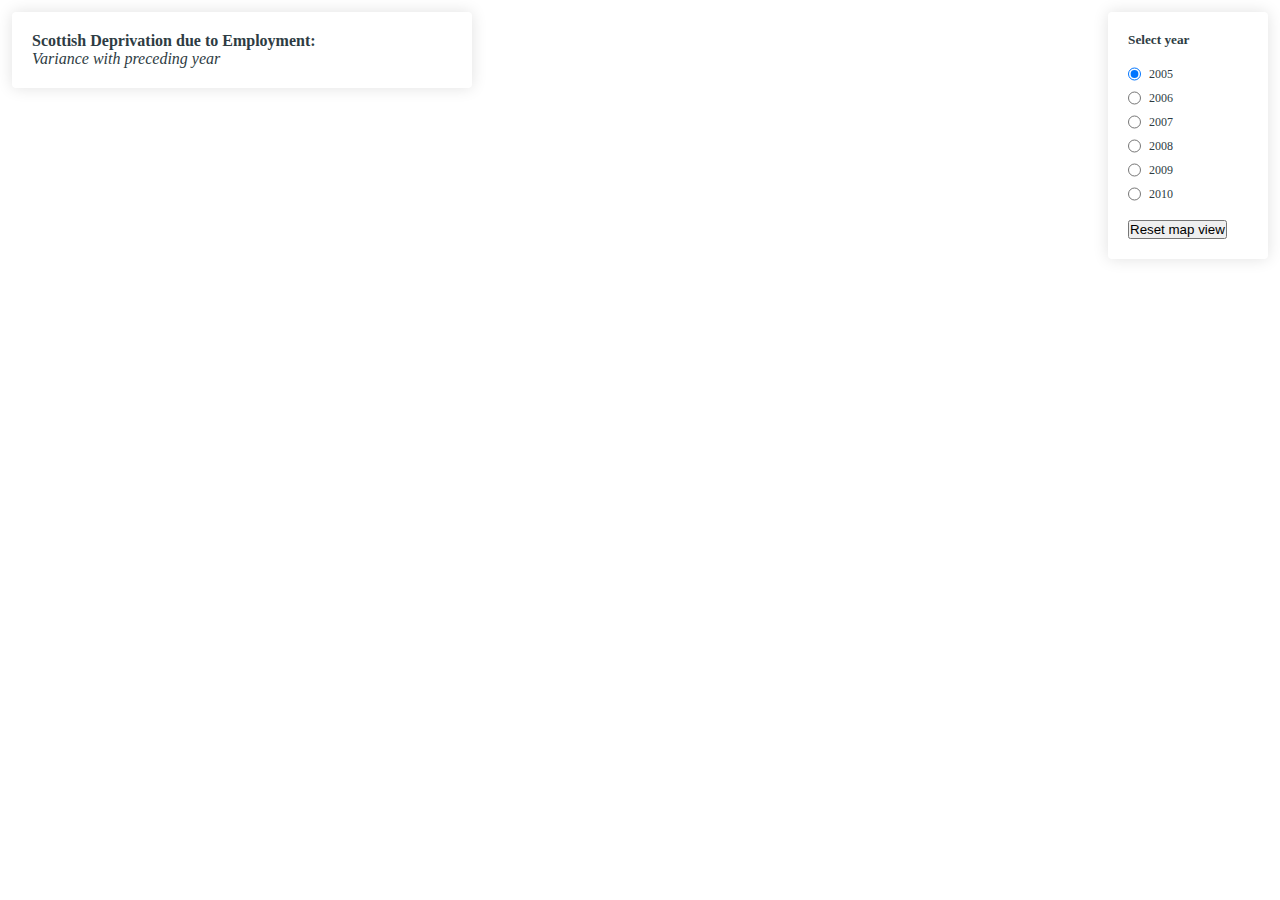
<file: hackartovl/index-workaround.html>
<!DOCTYPE html>
<html>

<head>
    <title>Example | CARTO-VL</title>
    <meta name="viewport" content="width=device-width, initial-scale=1.0">
    <meta charset="UTF-8">
    <!-- Include CARTO VL JS -->
    <script src="https://libs.cartocdn.com/carto-vl/v0.5.0-beta/carto-vl.js"></script>
    <!-- Include Mapbox GL JS -->
    <script src="https://cartodb-libs.global.ssl.fastly.net/mapbox-gl/v0.45.0-carto1/mapbox-gl.js"></script>
    <!-- Include Mapbox GL CSS -->
    <link href="https://api.tiles.mapbox.com/mapbox-gl-js/v0.45.0/mapbox-gl.css" rel="stylesheet" />
    <style>
        * {
            margin: 0;
            padding: 0;
            box-sizing: border-box;
        }

        #map {
            position: absolute;
            height: 100%;
            width: 100%;
        }

        #controls {
            position: absolute;
            padding: 20px;
            background: white;
            top: 12px;
            right: 12px;
            box-shadow: 0 0 16px rgba(0, 0, 0, 0.12);
            border-radius: 4px;
            width: 160px;
            color: #2E3C43;
        }

        #controls li {
            list-style-type: none;
            margin: 0 0 8px 0;
            display: flex;
            vertical-align: middle;
        }

        #controls li input {
            margin: 0 8px 0 0;
        }

        #controls li label {
            font: 12px/16px 'Open Sans';
            cursor: pointer;
        }

        #controls li:last-child {
            margin-bottom: 0;
        }

        #title {
            position: absolute;
            padding: 20px;
            background: white;
            top: 12px;
            left: 12px;
            box-shadow: 0 0 16px rgba(0, 0, 0, 0.12);
            border-radius: 4px;
            width: 460px;
            color: #2E3C43;
        }
    </style>
</head>

<body>
    <div id="map"></div>
    <div id="controls">
        <h5>Select year</h5>
        <br/>
        <ul>
            <li>
                <input type="radio" name="style" onclick="layer.blendToViz(viz2005, 5000);" id="poly_2005" checked>
                <label for="auto">2005</label>
            </li>
            <li>
                <input type="radio" name="style" onclick="layer.blendToViz(viz2006, 5000);" id="poly_2006">
                <label for="auto">2006</label>
            </li>
            <li>
                <input type="radio" name="style" onclick="layer.blendToViz(viz2007, 5000);" id="poly_2007">
                <label for="auto">2007</label>
            </li>
            <li>
                <input type="radio" name="style" onclick="layer.blendToViz(viz2008, 5000);" id="poly_2008">
                <label for="auto">2008</label>
            </li>
            <li>
                <input type="radio" name="style" onclick="layer.blendToViz(viz2009, 5000);" id="poly_2009">
                <label for="auto">2009</label>
            </li>
            <li>
                <input type="radio" name="style" onclick="layer.blendToViz(viz2010, 5000);" id="poly_2010">
                <label for="auto">2010</label>
            </li>
        </ul>
        <br/>
        <!-- <p onclick="printVizVariables();">Print viz vars</p>
    <br/> -->
        <button type="button" onclick="flyToPlace([-4.18265, 56.816922],5.7);">Reset map view</button>
        <br/>

    </div>
    <div id="title">
        <p>
            <b>Scottish Deprivation due to Employment:</b>
        </p>
        <p>
            <i>Variance with preceding year</i>
        </p>
    </div>
    <script>
        const map = new mapboxgl.Map({
            container: 'map',
            style: 'https://basemaps.cartocdn.com/gl/positron-gl-style/style.json',
            center: [-4.18265, 56.816922],
            zoom: 5.7,
            dragRotate: false
        });

        carto.setDefaultAuth({
            user: 'steve-carto',
            apiKey: '6Lw1Y1TTqhkvUxW2g7syPg'
        });

        const source = new carto.source.SQL(`
      SELECT * FROM sg_datazone_bdry_2001_deprv_time 
      WHERE the_geom && ST_MakeEnvelope(-7.65, 58.66, -1.7, 54.7, 4326)
    `);
        const s = carto.expressions;
        const viz = new carto.Viz({
            variables: {
                glob_min: s.globalMin(s.prop('_2005')),
                glob_max: s.globalMax(s.prop('_2005')),
                area_min: s.globalMin(s.prop('polygon_area')),
                area_max: s.globalMax(s.prop('polygon_area'))
            },
            color: s.ramp(s.globalQuantiles(s.prop('_2005'), 10), s.palettes.DARKMINT),
            strokeColor: s.rgba(120, 120, 120, 0.5),
            filter: s.between(s.prop('polygon_area'), s.div(1, s.mul(s.zoom(), 100)), 0.2)
        });
        const layer = new carto.Layer('layer0', source, viz);
        layer.addTo(map);

        const viz2005 = new carto.Viz({
            variables: {
                glob_min: s.globalMin(s.prop('_2005')),
                glob_max: s.globalMax(s.prop('_2005')),
                area_min: s.globalMin(s.prop('polygon_area')),
                area_max: s.globalMax(s.prop('polygon_area'))
            },
            color: s.ramp(s.globalQuantiles(s.prop('_2005'), 10), s.palettes.DARKMINT),
            strokeColor: s.rgba(120, 120, 120, 0.5),
            filter: s.between(s.prop('polygon_area'), s.div(1, s.mul(s.zoom(), 100)), 0.2)
        });

        const viz2006 = new carto.Viz({
            variables: {
                glob_min: s.globalMin(s.prop('_2006')),
                glob_max: s.globalMax(s.prop('_2006')),
                area_min: s.globalMin(s.prop('polygon_area')),
                area_max: s.globalMax(s.prop('polygon_area'))
            },
            color: s.ramp(s.globalQuantiles(s.prop('_2006'), 10), s.palettes.DARKMINT),
            strokeColor: s.rgba(120, 120, 120, 0.5),
            filter: s.between(s.prop('polygon_area'), s.div(1, s.mul(s.zoom(), 100)), 0.2)
        });

        const viz2007 = new carto.Viz({
            variables: {
                glob_min: s.globalMin(s.prop('_2007')),
                glob_max: s.globalMax(s.prop('_2007')),
                area_min: s.globalMin(s.prop('polygon_area')),
                area_max: s.globalMax(s.prop('polygon_area'))
            },
            color: s.ramp(s.globalQuantiles(s.prop('_2007'), 10), s.palettes.DARKMINT),
            strokeColor: s.rgba(120, 120, 120, 0.5),
            filter: s.between(s.prop('polygon_area'), s.div(1, s.mul(s.zoom(), 100)), 0.2)
        });

        const viz2008 = new carto.Viz({
            variables: {
                glob_min: s.globalMin(s.prop('_2008')),
                glob_max: s.globalMax(s.prop('_2008')),
                area_min: s.globalMin(s.prop('polygon_area')),
                area_max: s.globalMax(s.prop('polygon_area'))
            },
            color: s.ramp(s.globalQuantiles(s.prop('_2008'), 10), s.palettes.DARKMINT),
            strokeColor: s.rgba(120, 120, 120, 0.5),
            filter: s.between(s.prop('polygon_area'), s.div(1, s.mul(s.zoom(), 100)), 0.2)
        });

        const viz2009 = new carto.Viz({
            variables: {
                glob_min: s.globalMin(s.prop('_2009')),
                glob_max: s.globalMax(s.prop('_2009')),
                area_min: s.globalMin(s.prop('polygon_area')),
                area_max: s.globalMax(s.prop('polygon_area'))
            },
            color: s.ramp(s.globalQuantiles(s.prop('_2009'), 10), s.palettes.DARKMINT),
            strokeColor: s.rgba(120, 120, 120, 0.5),
            filter: s.between(s.prop('polygon_area'), s.div(1, s.mul(s.zoom(), 100)), 0.2)
        });

        const viz2010 = new carto.Viz({
            variables: {
                glob_min: s.globalMin(s.prop('_2010')),
                glob_max: s.globalMax(s.prop('_2010')),
                area_min: s.globalMin(s.prop('polygon_area')),
                area_max: s.globalMax(s.prop('polygon_area'))
            },
            color: s.ramp(s.globalQuantiles(s.prop('_2010'), 10), s.palettes.DARKMINT),
            strokeColor: s.rgba(120, 120, 120, 0.5),
            filter: s.between(s.prop('polygon_area'), s.div(1, s.mul(s.zoom(), 100)), 0.2)
        });

        const interactivity = new carto.Interactivity(layer);
        interactivity.on('featureClick', event => {
            var target = [];
            target.push(event.coordinates.lng);
            target.push(event.coordinates.lat);
            flyToPlace(target, 7);
        });




        function setColorRampColumn(column) {
            console.log('setColorRampColumn fired: ' + column)
            let newViz = new carto.Viz({
                color: s.ramp(s.globalQuantiles(s.prop(column), 10), s.palettes.DARKMINT),
                strokeColor: s.rgba(120, 120, 120, 0.5),
                filter: s.between(s.prop('polygon_area'), s.div(1, s.mul(s.zoom(), 100)), 0.2)
            });

            //this didn't work out:
            // let newViz = new carto.Viz(viz._getdefinition);
            // console.log(newViz);
            // newViz.color = s.ramp(s.globalQuantiles(s.prop(column), 10), s.palettes.DARKMINT);

            layer.blendToViz(newViz, 5000);
        }

        function printVizVariables() {
            console.log("Variable: glob_min = " + viz.variables.glob_min.value);
            console.log("Variable: glob_max = " + viz.variables.glob_max.value);
            console.log("Variable: area_min = " + viz.variables.area_min.value);
            console.log("Variable: area_max = " + viz.variables.area_max.value);
        }

        function flyToPlace(target, zoom) {
            map.flyTo({
                center: target,
                zoom: zoom,
                bearing: 0,
                speed: 0.3,
                curve: 1
            });
        }

    </script>
</body>

</html>
</file>
